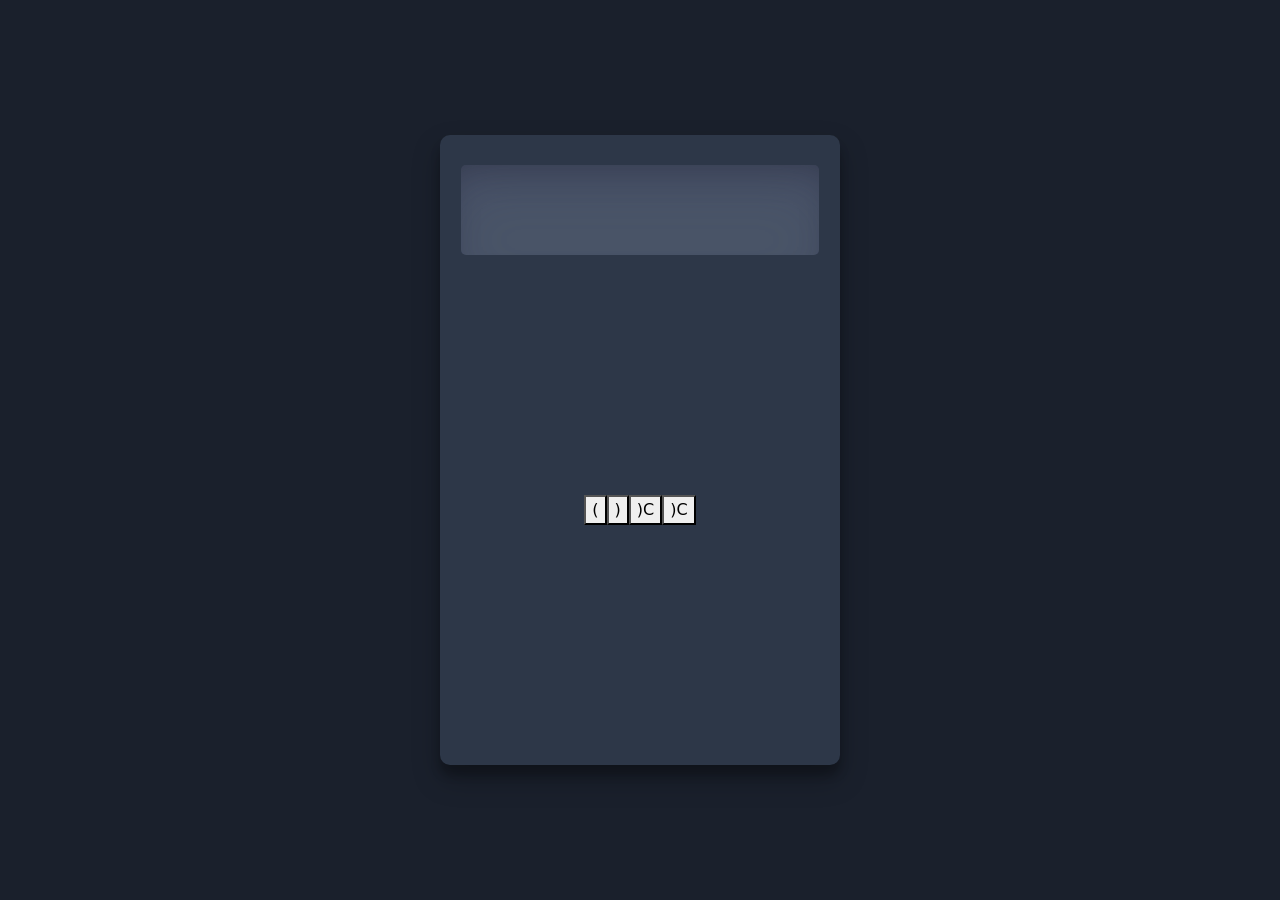
<file: index.html>
<!DOCTYPE html>
<html lang="pt-br">

<head>
    <meta charset="UTF-8">
    <meta name="viewport" content="width=device-width, initial-scale=1.0">
    <link href="https://cdn.jsdelivr.net/npm/bootstrap@5.3.8/dist/css/bootstrap.min.css" rel="stylesheet"
        integrity="sha384-sRIl4kxILFvY47J16cr9ZwB07vP4J8+LH7qKQnuqkuIAvNWLzeN8tE5YBujZqJLB" crossorigin="anonymous">
    <link rel="stylesheet" href="style.css">
    <link rel="stylesheet" href="https://cdn.jsdelivr.net/npm/bootstrap-icons@1.13.1/font/bootstrap-icons.min.css">

    <link rel="icon" href="/assets/calculator-icon.png">
    <title>Calculadora</title>
</head>

<body>
    <div class="container-fluid">

        <div class="container-calculadora container-sm">

            <div class="container-fluid tela">

            </div>

            <div class="container-fluid botoes">
                <div class="botao">
                    <button>(</button>
                </div>
                <div class="botao">
                    <button>)</button>
                </div>
                <div class="botao">
                    <button>)C</button>
                </div>
                <div class="botao">
                    <button>)C</button>
                </div>

            </div>




        </div>

    </div>

    <script src="https://cdn.jsdelivr.net/npm/bootstrap@5.3.8/dist/js/bootstrap.bundle.min.js"
        integrity="sha384-FKyoEForCGlyvwx9Hj09JcYn3nv7wiPVlz7YYwJrWVcXK/BmnVDxM+D2scQbITxI"
        crossorigin="anonymous"></script>
    <script src="/scripts/calculadora.js"></script>
</body>

</html>
</file>
<file: style.css>
body{
    background-color: #1a202c;
}
.container-fluid{
    height: 100vh;
    display: flex;
    justify-content: center;
    align-items: center;
}
.container-calculadora{
    background-color: #2d3748;
    max-width: 400px;
    height: 70vh;
    border-radius: 10px;
    box-shadow: rgba(0, 0, 0, 0.25) 0px 14px 28px, rgba(0, 0, 0, 0.22) 0px 10px 10px;
    transition: .3s ease-in-out;

}

.tela{
    background-color: #4a5568;
    box-shadow: rgba(50, 50, 93, 0.25) 0px 30px 60px -12px inset, rgba(0, 0, 0, 0.3) 0px 18px 36px -18px inset;
    height: 10vh;
    border-radius: 5px;
    transition: .3s ease-in-out;
    max-width: 95%;
    color: #f5f5f5;
    margin-top: 30px;
}
.botoes{
    
    height: 50vh;
    
    transition: .3s ease-in-out;
    max-width: 95%;
  
    margin-top: 30px;
}
</file>
